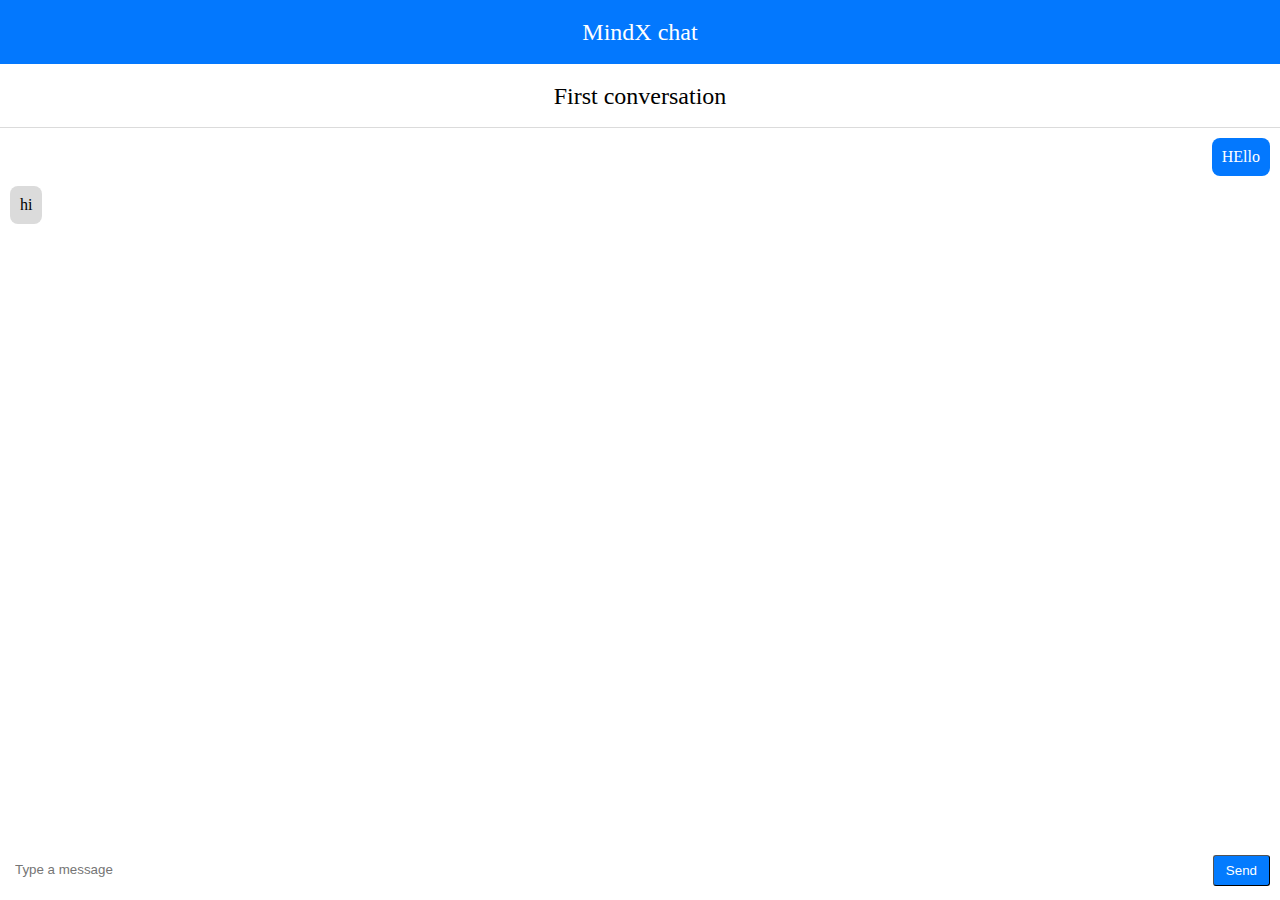
<file: Chatapp/temp.html>
<!DOCTYPE html>
<html lang="en">
<head>
    <meta charset="UTF-8">
    <meta name="viewport" content="width=device-width, initial-scale=1.0">
    <title>Document</title>
    <link rel="stylesheet" href="./css/style.css">
    <link rel="stylesheet" href="./css/chat.css">
</head>
<body>
    <div class="chat-container">
        <div class="header">MindX chat</div>
        <div class="main">
            <div class="conversation-detail">
                <div class="conversation-title">First conversation</div>
                <div class="list-messages">
                    <div class="message message-mine">
                        <div class="message-content">HEllo</div>
                    </div>
                    <div class="message message-other">
                        <div class="owner"></div>
                        <div class="message-content">hi</div>
                    </div>
                </div>
                <div id="send-message-form">
                    <input type="text" placeholder="Type a message" name="message">
                    <button class="btn">Send</button>
                </div>
            </div>
        </div>
    </div>
</body>
</html>
</file>
<file: Chatapp/css/style.css>
*{
    margin: 0;
    padding: 0;
    box-sizing: border-box;
}

.input-wrapper input{
    padding: 12px 10px;
    border-radius: 5px;
    border: 1px solid #dbdbdb;
    width: 100%;
}

.input-wrapper{
    margin-bottom: 10px;
}

.btn{
    padding: 7px 12px;
    color: #fff;
    background: #037BFE;
    border-width: 1px;
    border-radius: 3px;
}

.cursor-pointer{
    cursor: pointer;
}

.err{
    color: red;
}
</file>
<file: Chatapp/css/chat.css>
.chat-container .header{
    color: #fff;
    background: #0378fe;
    text-align: center;
    height: 64px;
    line-height: 64px;
    font-size: 24px;
    /* display:flex;
    justify-content: center;
    align-items: center; */ //header
}

.chat-container .conversation-title{
    text-align: center;
    height: 64px;
    line-height: 64px;
    font-size: 24px;
    border-bottom: 1px solid #dbdbdb;
}

.chat-container .conversation-detail{
    display: flex;
    flex-direction: column;
}

.chat-container .list-messages{
    flex-grow: 1;
}

#send-message-form input{
    border: none;
    width: 100%;
    outline: 0;
}

#send-message-form{
    padding:  22px 15px;
    position: relative;
}

#send-message-form button{
    position: absolute;
    bottom: 14px;
    right: 10px;
}

.chat-container{
    height: 100vh;
}

.chat-container .main{
    height: calc(100vh - 64px);
}

.chat-container .conversation-detail{
    height: 100%;
}

.list-messages .message .message-content{
    background-color: #dbdbdb;
    padding: 10px;
    border-radius: 8px;
    max-width: 45%;
    width: max-content;
}

.list-messages .message.message-mine{
    display: flex;
    justify-content: flex-end;
    margin-bottom: 10px;
}

.list-messages .message.message-mine .message-content{
    color: #fff;
    background-color: #0378fe;
}

.list-messages{
    padding: 10px;
    overflow-y: auto;
}
</file>
